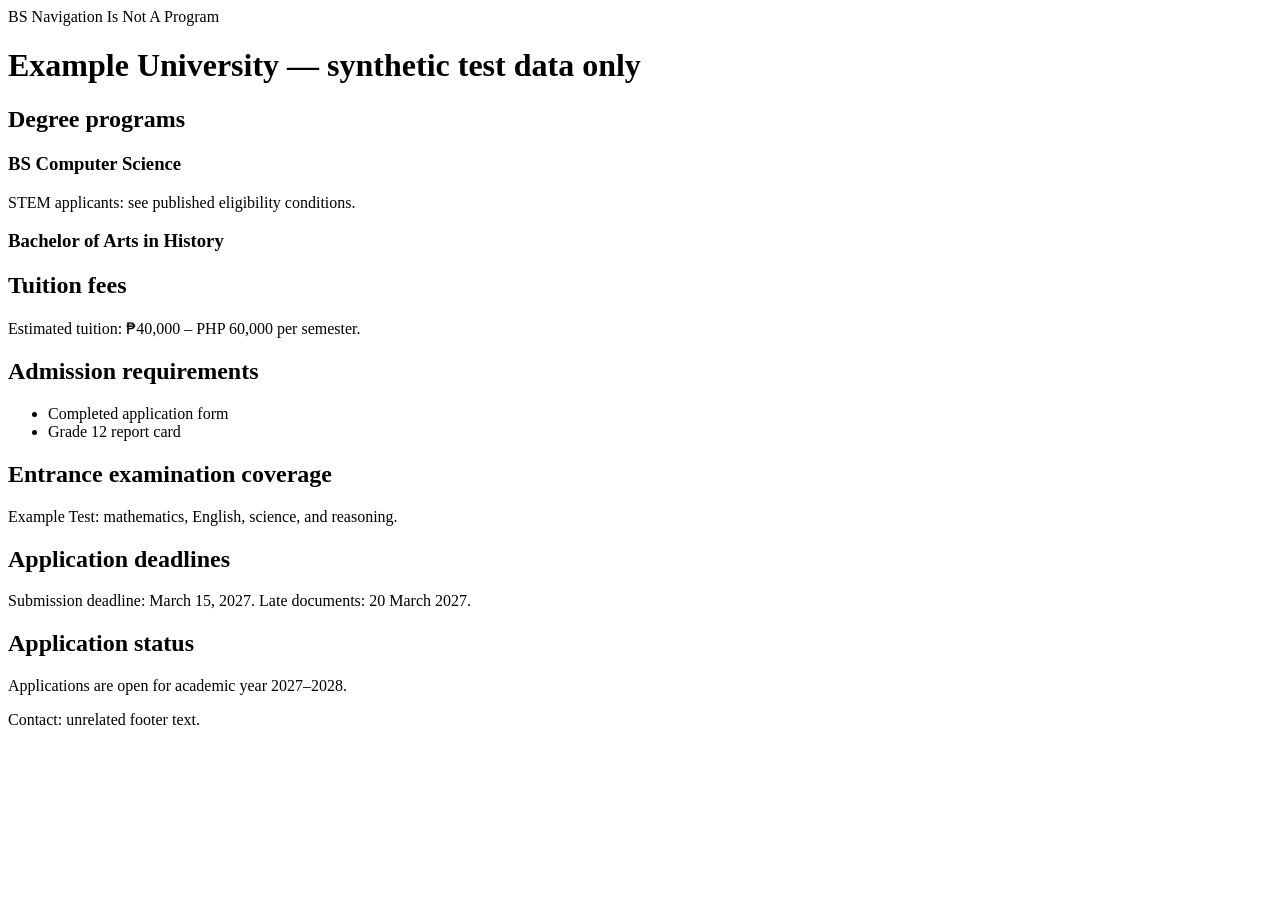
<file: tests/fixture.html>
<!doctype html>
<html lang="en"><head><meta charset="utf-8"><title>Fixture admissions</title></head>
<body>
<nav><a>BS Navigation Is Not A Program</a></nav>
<h1>Example University — synthetic test data only</h1>
<h2>Degree programs</h2>
<article class="program"><h3 class="name"> BS Computer Science </h3>
  <p class="alignment">STEM applicants: see published eligibility conditions.</p></article>
<article class="program"><h3 class="name">Bachelor of Arts in History</h3></article>
<h2>Tuition fees</h2>
<p class="fees">Estimated tuition: ₱40,000 – PHP 60,000 per semester.</p>
<h2>Admission requirements</h2>
<ul><li>Completed application form</li><li>Grade 12 report card</li></ul>
<h2>Entrance examination coverage</h2>
<p>Example Test: mathematics, English, science, and reasoning.</p>
<h2>Application deadlines</h2>
<p>Submission deadline: March 15, 2027. Late documents: 20 March 2027.</p>
<h2>Application status</h2>
<p>Applications are open for academic year 2027–2028.</p>
<footer>Contact: unrelated footer text.</footer>
</body></html>
</file>
